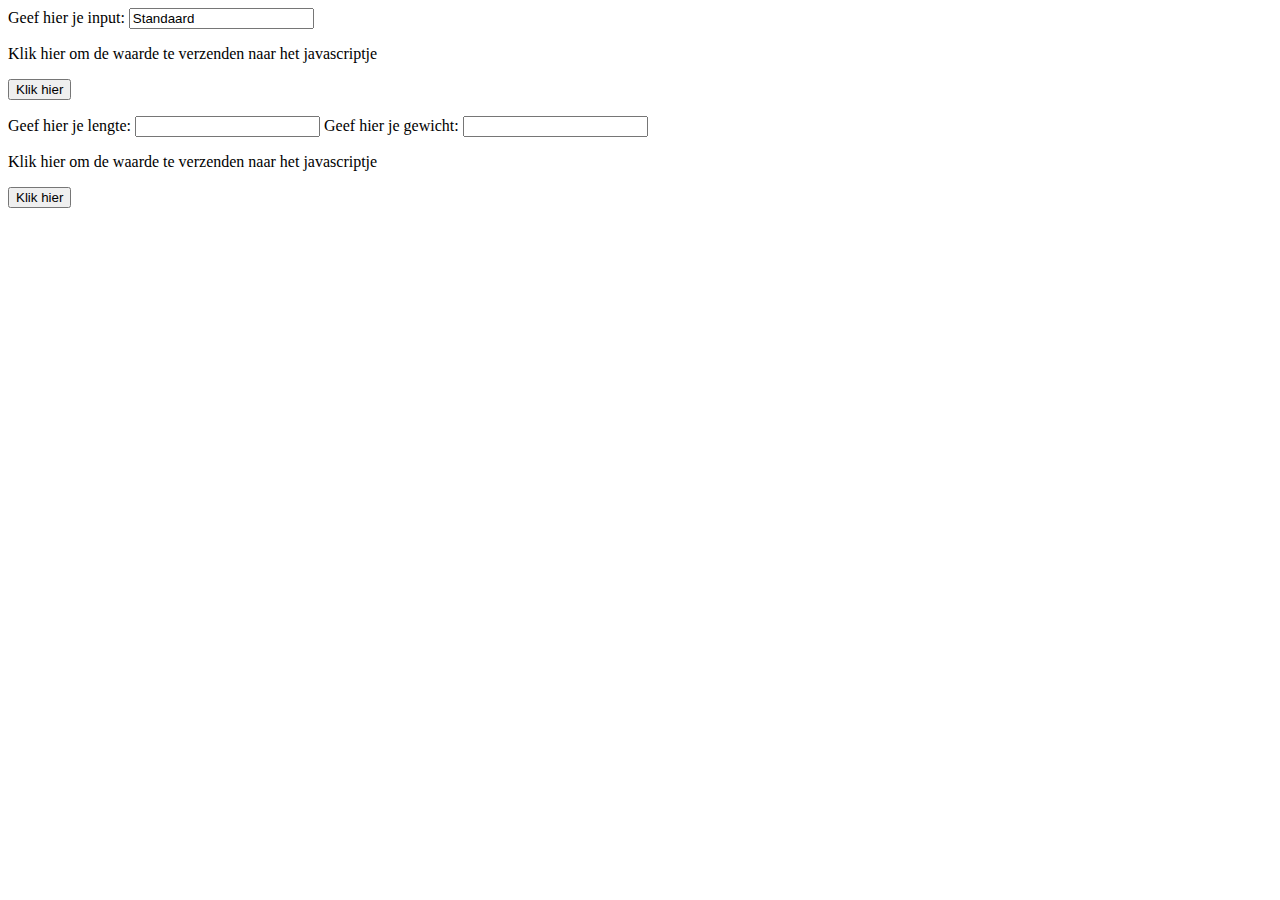
<file: javascript_les_oefening_2/index.html>
<!DOCTYPE html>
<html lang="en">
<head>
    <meta charset="UTF-8">
    <meta name="viewport" content="width=device-width, initial-scale=1.0">
    <meta http-equiv="X-UA-Compatible" content="ie=edge">
    <title>Document</title>
</head>
<body>
    Geef hier je input: <input type="text" id="myText" value="Standaard">

    <p>Klik hier om de waarde te verzenden naar het javascriptje</p>
        
    <button onclick="myFunction1()">Klik hier</button>

    <p id="demo"></p>

    Geef hier je lengte: <input type="number" id="bmiLength">
    Geef hier je gewicht: <input type="number" id="bmiWeight">

    <p>Klik hier om de waarde te verzenden naar het javascriptje</p>

    <button onclick="myFunction2()">Klik hier</button>

    <p id="bmi"></p>
    <script src="app.js"></script>
</body>
</html>
</file>
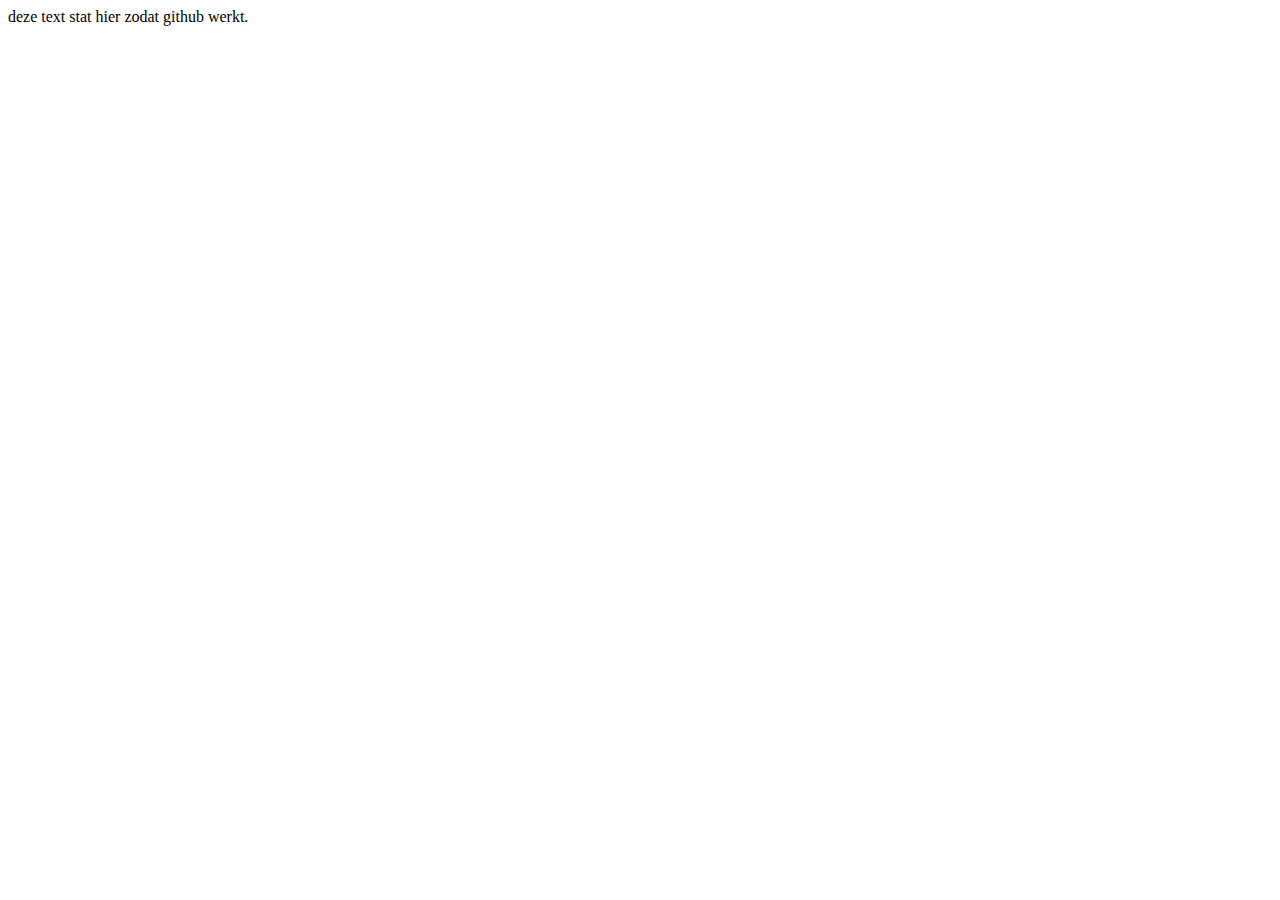
<file: javascript_les_oefening_4/index.html>
<!DOCTYPE html>
<html lang="en">
<head>
    <meta charset="UTF-8">
    <meta name="viewport" content="width=device-width, initial-scale=1.0">
    <meta http-equiv="X-UA-Compatible" content="ie=edge">
    <title>Document</title>
</head>
<body>
    deze text stat hier zodat github werkt.
    <script src="app.js"></script>
</body>
</html>
</file>
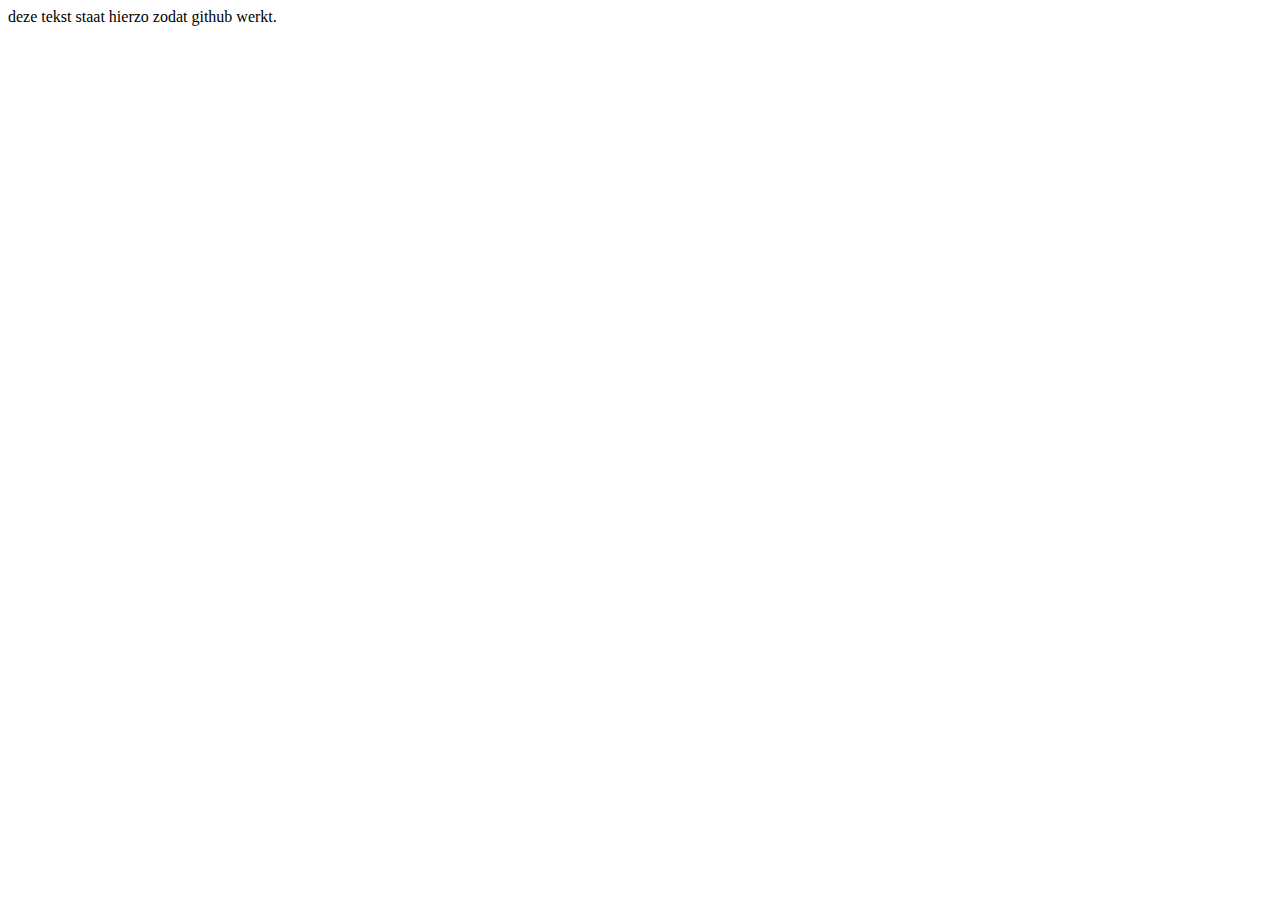
<file: javascript_les_oefening_5/index.html>
<!DOCTYPE html>
<html lang="en">
<head>
    <meta charset="UTF-8">
    <meta name="viewport" content="width=device-width, initial-scale=1.0">
    <meta http-equiv="X-UA-Compatible" content="ie=edge">
    <title>Document</title>
</head>
<body>
    deze tekst staat hierzo zodat github werkt.
    
    <script src="app.js"></script>
</body>
</html>
</file>
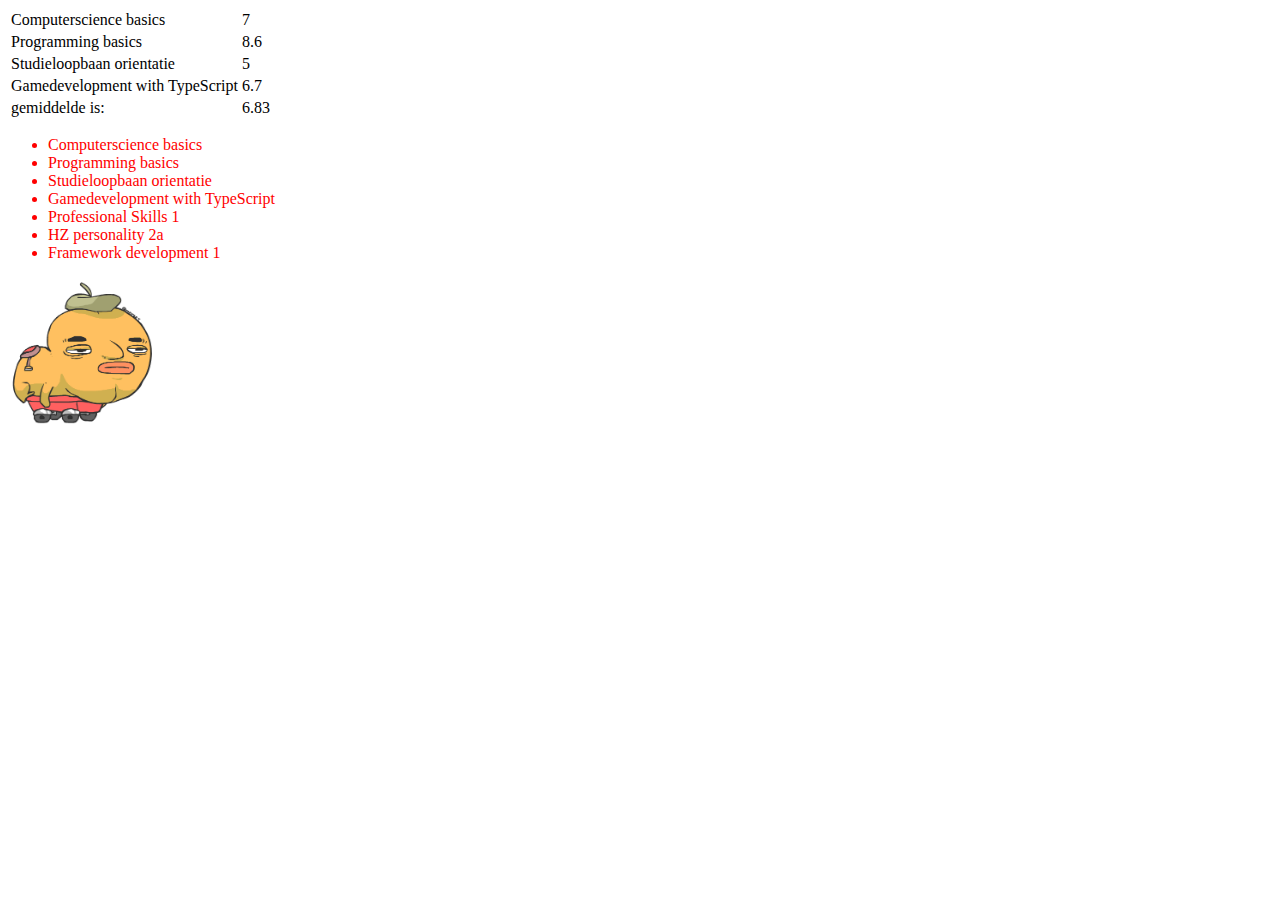
<file: javascript_les_oefening_8/index.html>
<!DOCTYPE html>
<html lang="en">
<head>
    <meta charset="UTF-8">
    <meta name="viewport" content="width=device-width, initial-scale=1.0">
    <meta http-equiv="X-UA-Compatible" content="ie=edge">
    <link rel="stylesheet" type="text/css" href="style.css">
    <title>Document</title>
</head>
<body id="body">

    <!-- emmet: ul>li*4#item$-->
    <!--<ul id="groceryList">
        <li id="item1">tandenborstel</li>
        <li id="item2">deodorant</li>
        <li id="item3">bakmeel</li>
        <li id="item4">wortels</li>
    </ul>-->

    <table id="grades">
        <tr id="course1">
            <td>Computerscience basics</td>
            <td>7</td>
        </tr>
        <tr id="course2">
            <td>Programming basics</td>
            <td>8.6</td>
        </tr>
        <tr id="course3">
            <td>Studieloopbaan orientatie</td>
            <td>5</td>
        </tr>
        <tr id="course4">
            <td>Gamedevelopment with TypeScript</td>
            <td>6.7</td>
        </tr>
    </table>


    <ul class="course" id="forColors">
        <li class="course1">Computerscience basics</li>
        <li class="course2">Programming basics</li>
        <li class="course3">Studieloopbaan orientatie</li>
        <li class="course4">Gamedevelopment with TypeScript</li>
        <li class="course5">Professional Skills 1</li>
        <li class="course6">HZ personality 2a</li>
        <li class="course7">Framework development 1</li>
    </ul>
 

    <script src="app.js"></script>
</body>
</html>
</file>
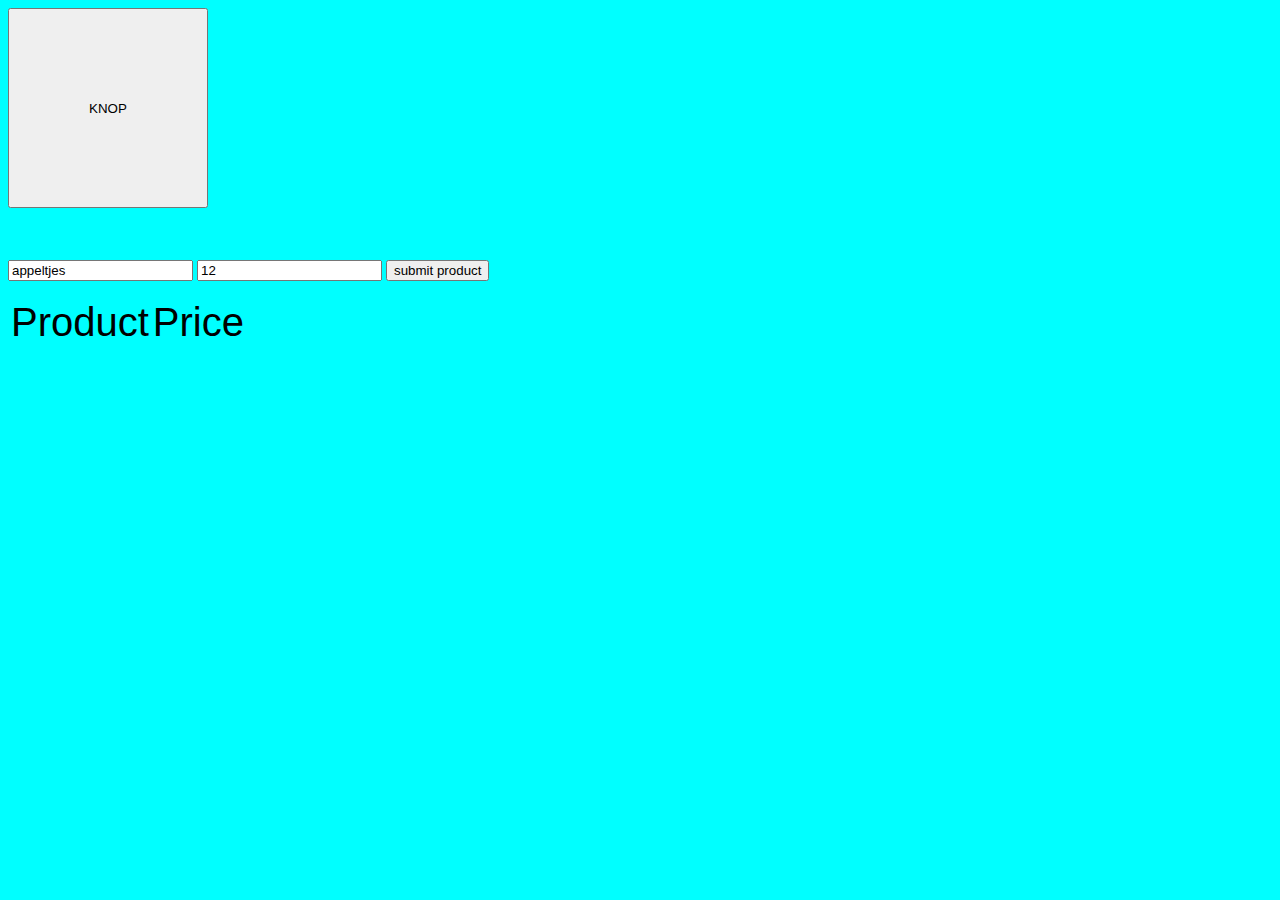
<file: javascript_les_oefening_9/index.html>
<!DOCTYPE html>
<html lang="en">
<head>
    <meta charset="UTF-8">
    <meta name="viewport" content="width=device-width, initial-scale=1.0">
    <meta http-equiv="X-UA-Compatible" content="ie=edge">
    <title>Document</title>
    <link rel="stylesheet" href="style.css">
</head>
<body>
 
    <button id="submit" class="submitStyleOne">KNOP</button>
    <p id="text">

    </p><br><br>

    <form action="" method="get">
        <input id="nameInput" type="text" value="appeltjes">
        <input id="priceInput" type="text" value="12">
        <input id="submit-btn" type="submit" value="submit product"><br>
    </form>

    <p id="productJs">

    </p>

    <table id="completeList">
        <tr id="course1">
            <td class="fat">Product</td>
            <td class="fat">Price</td>
        </tr>
        <tr id="course2">
            
        </tr>
        <tr id="course3">
            
        </tr>
        <tr id="course4">
            
        </tr>
    </table>

    <p id="priceTotalHtml" class="fat">

    </p>

    <script src="app.js"></script>
</body>
</html>
</file>
<file: javascript_les_oefening_8/style.css>
.colors {
    color: red;
    
}
</file>
<file: javascript_les_oefening_9/style.css>
body {
    background-color: aqua;
}

.submitStyleOne {
    height:200px;
    width:200px;
}

.submitStyleTwo {
    height:100px;
    width:100px;
}

.submitStyleThree {
    height:50px;
    width:50px;
}

.fat {
    text-transform: capitalize;
    font-size: 40px;
    font-family: 'Franklin Gothic Medium', 'Arial Narrow', Arial, sans-serif;
}
</file>
